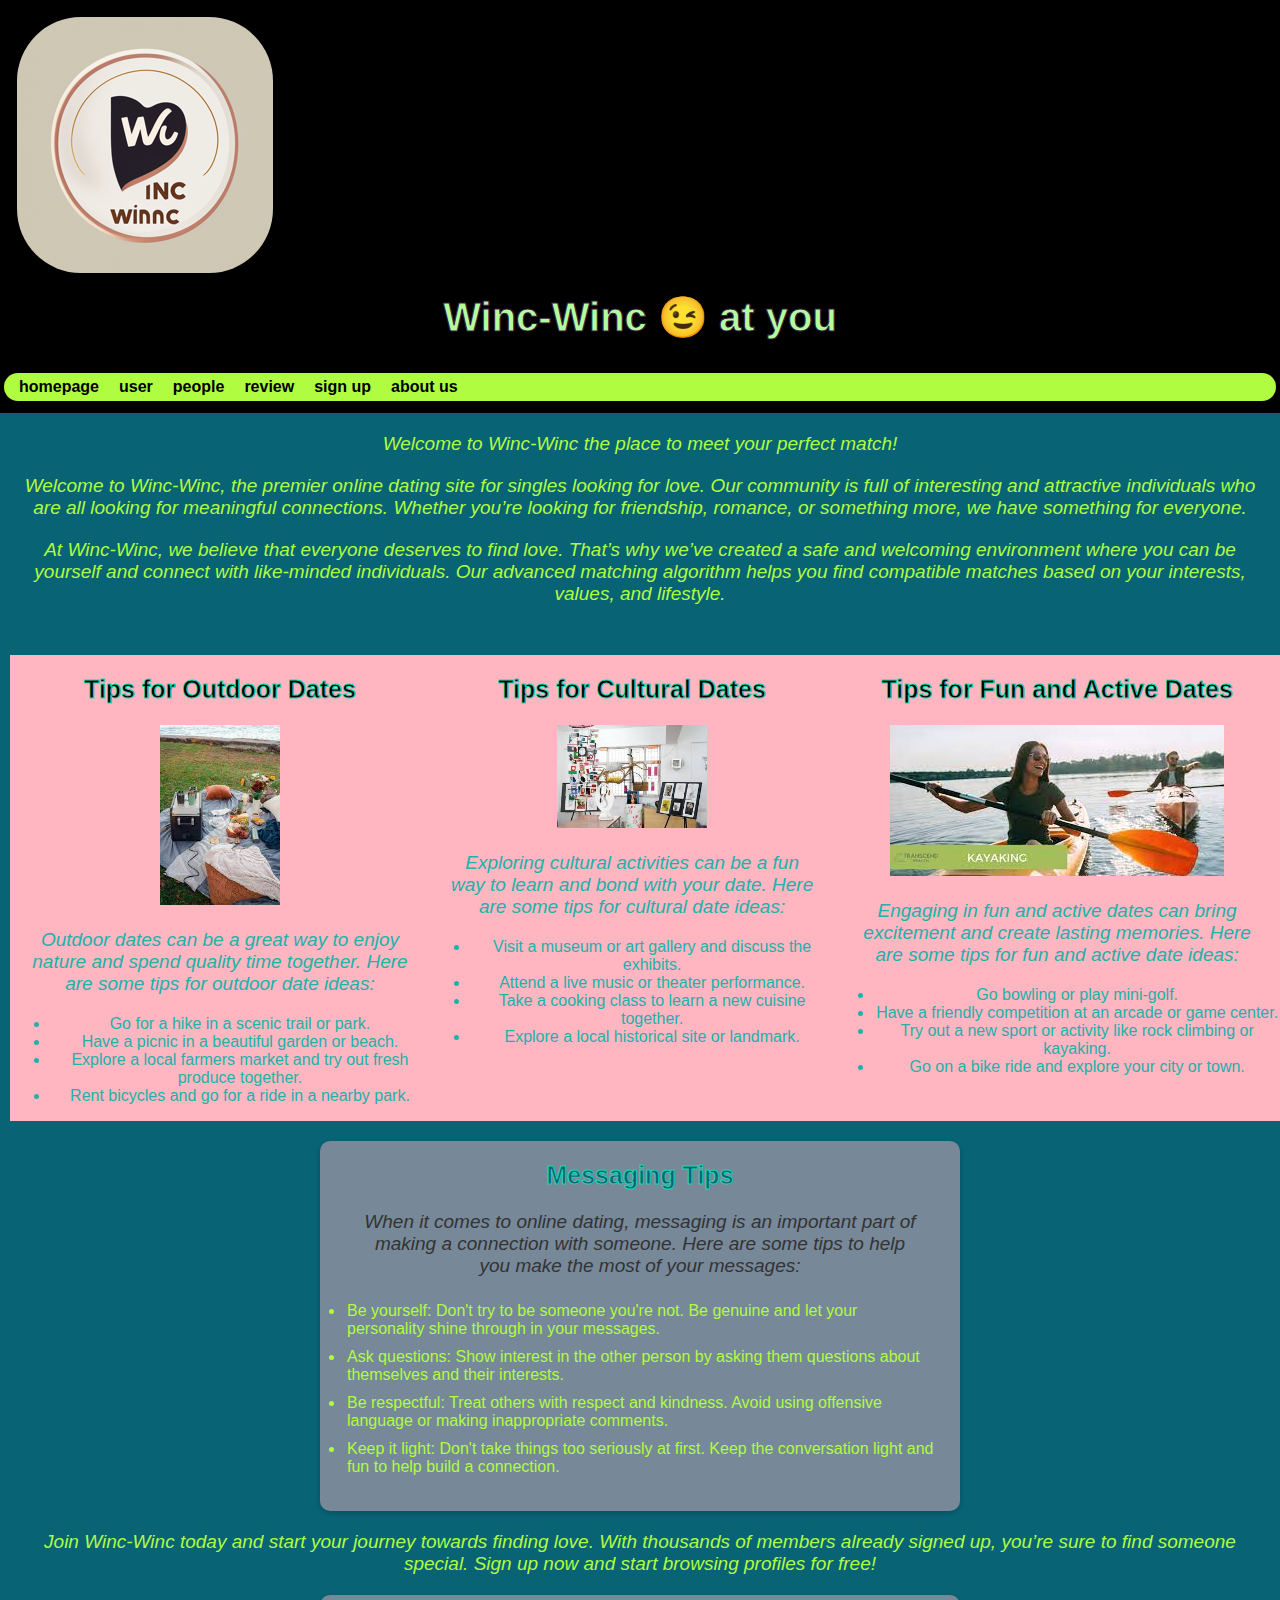
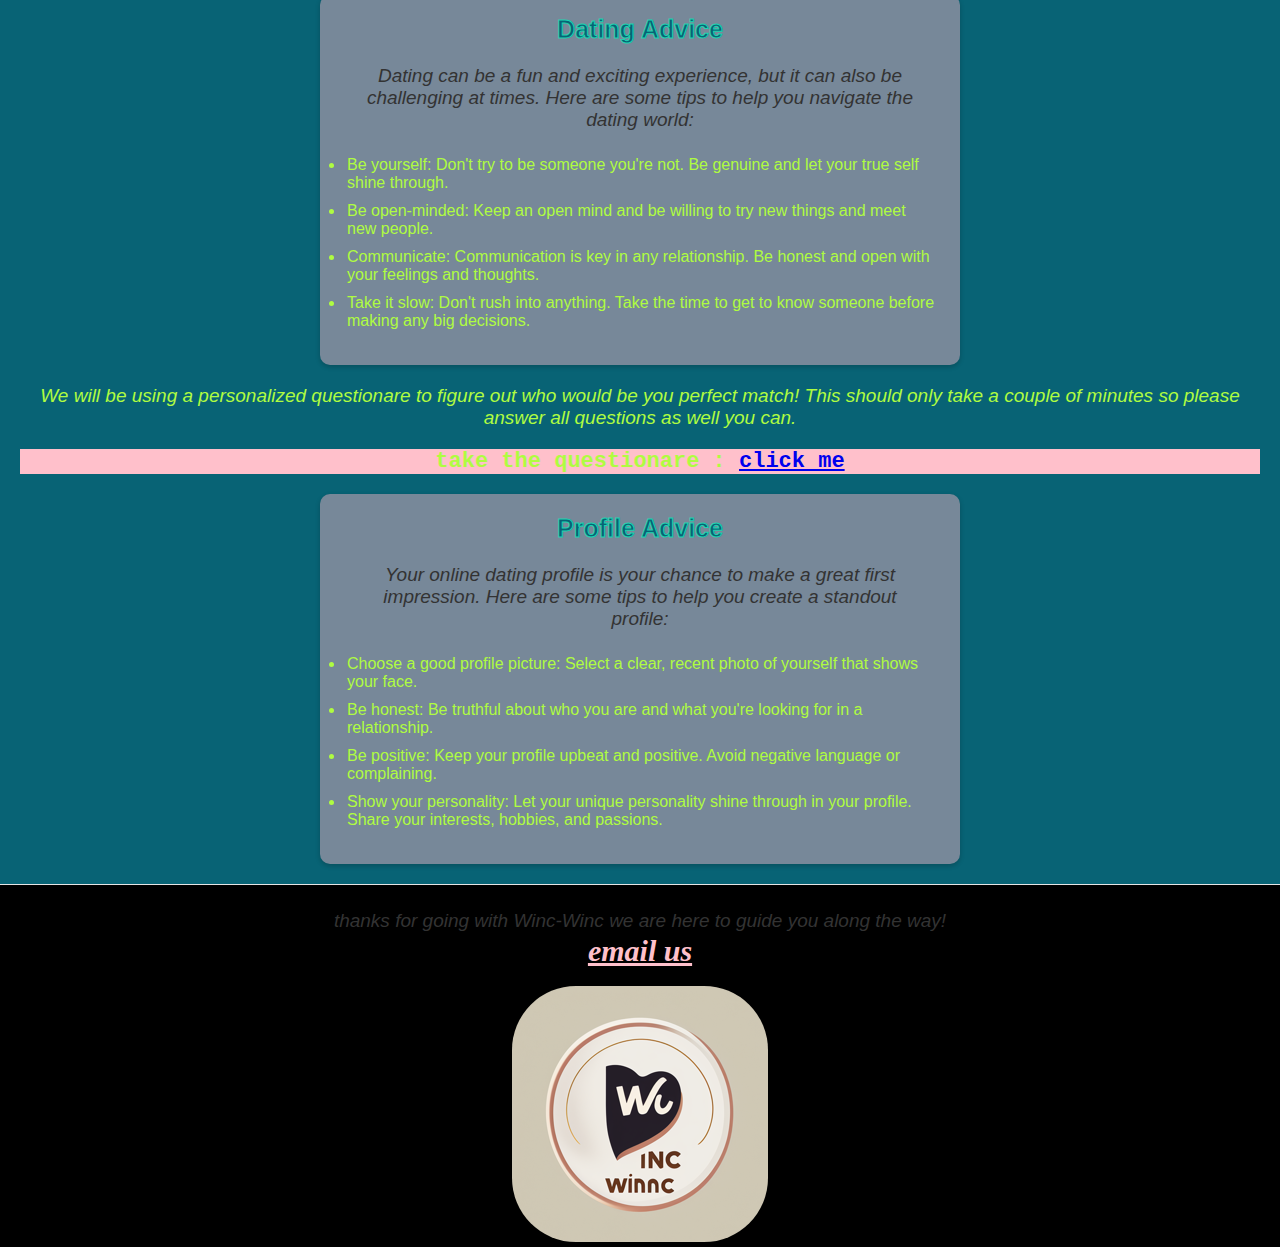
<file: index.html>
<!DOCTYPE html>
<html>

<head>
  <meta charset="utf-8">
  <meta name="viewport" content="width=device-width">
  <title>home page</title>
  <link href="style.css" rel="stylesheet" type="text/css" />
</head>
</div>

<body>
  <header>
    <div class="image">
      <a href="https://www.thehivearcade.com" target="_blanc"><img src="./images/hotpot.png" alt="wincwinclogo"
          id="headerimage"></a>

    </div>
    <h1>Winc-Winc 😉 at you</h1>
    <nav>
      <ul>
        <li><a href="index.html">homepage</a></li>
        <li><a href="./pages/user.html">user</a></li>
        <li><a href="./pages/people.html">people</a></li>
        <li><a href="./pages/reviews.html">review</a></li>
        <li><a href="./pages/signup.html">sign up</a></li>
        <li><a href="./pages/about.html">about us</a></li>
      </ul>
    </nav>
  </header>
  <p>Welcome to Winc-Winc the place to meet your perfect match!</p>
  <p>
    Welcome to Winc-Winc, the premier online dating site for singles looking for love. Our community is full of
    interesting and attractive individuals who are all looking for meaningful connections. Whether you’re looking for
    friendship, romance, or something more, we have something for everyone.</p>
  <p>At Winc-Winc, we believe that everyone deserves to find love. That’s why we’ve created a safe and welcoming
    environment where you can be yourself and connect with like-minded individuals. Our advanced matching algorithm
    helps you find compatible matches based on your interests, values, and lifestyle.</p>
  <!-- Messaging Tips -->

  <div class="content-box">
    <article>
      <h2>Tips for Outdoor Dates</h2>
      <img src="images/date_tips/picnic.jpg" width="120px">
      <p>Outdoor dates can be a great way to enjoy nature and spend quality time together. Here
        are some tips for outdoor date ideas:</p>
      <ul>
        <li>Go for a hike in a scenic trail or park.</li>
        <li>Have a picnic in a beautiful garden or beach.</li>
        <li>Explore a local farmers market and try out fresh produce together.</li>
        <li>Rent bicycles and go for a ride in a nearby park.</li>
      </ul>
    </article>
    <article>
      <h2>Tips for Cultural Dates</h2>
      <img src="images/date_tips/art.jpg" width="150px">
      <p>Exploring cultural activities can be a fun way to learn and bond with your date. Here are some tips for
        cultural date ideas:</p>
      <ul>
        <li>Visit a museum or art gallery and discuss the exhibits.</li>
        <li>Attend a live music or theater performance.</li>
        <li>Take a cooking class to learn a new cuisine together.</li>
        <li>Explore a local historical site or landmark.</li>
      </ul>
    </article>
    <article>
      <h2>Tips for Fun and Active Dates</h2>
      <img src="images/date_tips/kajak.jpg" width="=120px">
      <p>Engaging in fun and active dates can bring excitement and create lasting memories. Here are some tips for fun
        and active date ideas:</p>
      <ul>
        <li>Go bowling or play mini-golf.</li>
        <li>Have a friendly competition at an arcade or game center.</li>
        <li>Try out a new sport or activity like rock climbing or kayaking.</li>
        <li>Go on a bike ride and explore your city or town.</li>
      </ul>
    </article>
  </div>

  <div class="container">
    <article>
      <h2>Messaging Tips</h2>
      <p>When it comes to online dating, messaging is an important part of making a connection with someone. Here are
        some
        tips to help you make the most of your messages:</p>
      <ul>
        <li>Be yourself: Don't try to be someone you're not. Be genuine and let your personality shine through in your
          messages.</li>
        <li>Ask questions: Show interest in the other person by asking them questions about themselves and their
          interests.</li>
        <li>Be respectful: Treat others with respect and kindness. Avoid using offensive language or making
          inappropriate
          comments.</li>
        <li>Keep it light: Don't take things too seriously at first. Keep the conversation light and fun to help build a
          connection.</li>
      </ul>
  </div>
  </article>
  <p>Join Winc-Winc today and start your journey towards finding love. With thousands of members already signed up,
    you’re sure to find someone special. Sign up now and start browsing profiles for free!
  </p>
  <!-- Dating Advice -->
  <div class="container">
    <article>
      <h2>Dating Advice</h2>
      <p>Dating can be a fun and exciting experience, but it can also be challenging at times. Here are some tips to
        help
        you navigate the dating world:</p>
      <ul>
        <li>Be yourself: Don't try to be someone you're not. Be genuine and let your true self shine through.</li>
        <li>Be open-minded: Keep an open mind and be willing to try new things and meet new people.</li>
        <li>Communicate: Communication is key in any relationship. Be honest and open with your feelings and thoughts.
        </li>
        <li>Take it slow: Don't rush into anything. Take the time to get to know someone before making any big
          decisions.
        </li>
      </ul>
  </div>
  </article>

  <p>We will be using a personalized questionare to figure out who would be you perfect match!
    This should only take a couple of minutes so please answer all questions as well you can.</p>

  <p id="questionarelink">take the questionare : <a href="./pages/user.html">click me</a></p>
  <script src="script.js"></script>
  <!-- Profile Advice -->
  <div class="container">
    <article>
      <h2>Profile Advice</h2>
      <p>Your online dating profile is your chance to make a great first impression. Here are some tips to help you
        create a standout profile:</p>
      <ul>
        <li>Choose a good profile picture: Select a clear, recent photo of yourself that shows your face.</li>
        <li>Be honest: Be truthful about who you are and what you're looking for in a relationship.</li>
        <li>Be positive: Keep your profile upbeat and positive. Avoid negative language or complaining.</li>
        <li>Show your personality: Let your unique personality shine through in your profile. Share your interests,
          hobbies, and passions.</li>
      </ul>
  </div>
  </article>
  <footer>
    <p>thanks for going with Winc-Winc we are here to guide you along the way!</p>
    <a href="www.thehivearcade.com" <a href="mailto:example@email.com">email us</a>
    <div class="image">
      <a href="https://www.thehivearcade.com" target="_blanc"><img src="/images/hotpot.png" alt="wincwinclogo"
          id="footerimage"></a>
    </div>
  </footer>
</body>

</html>
</file>
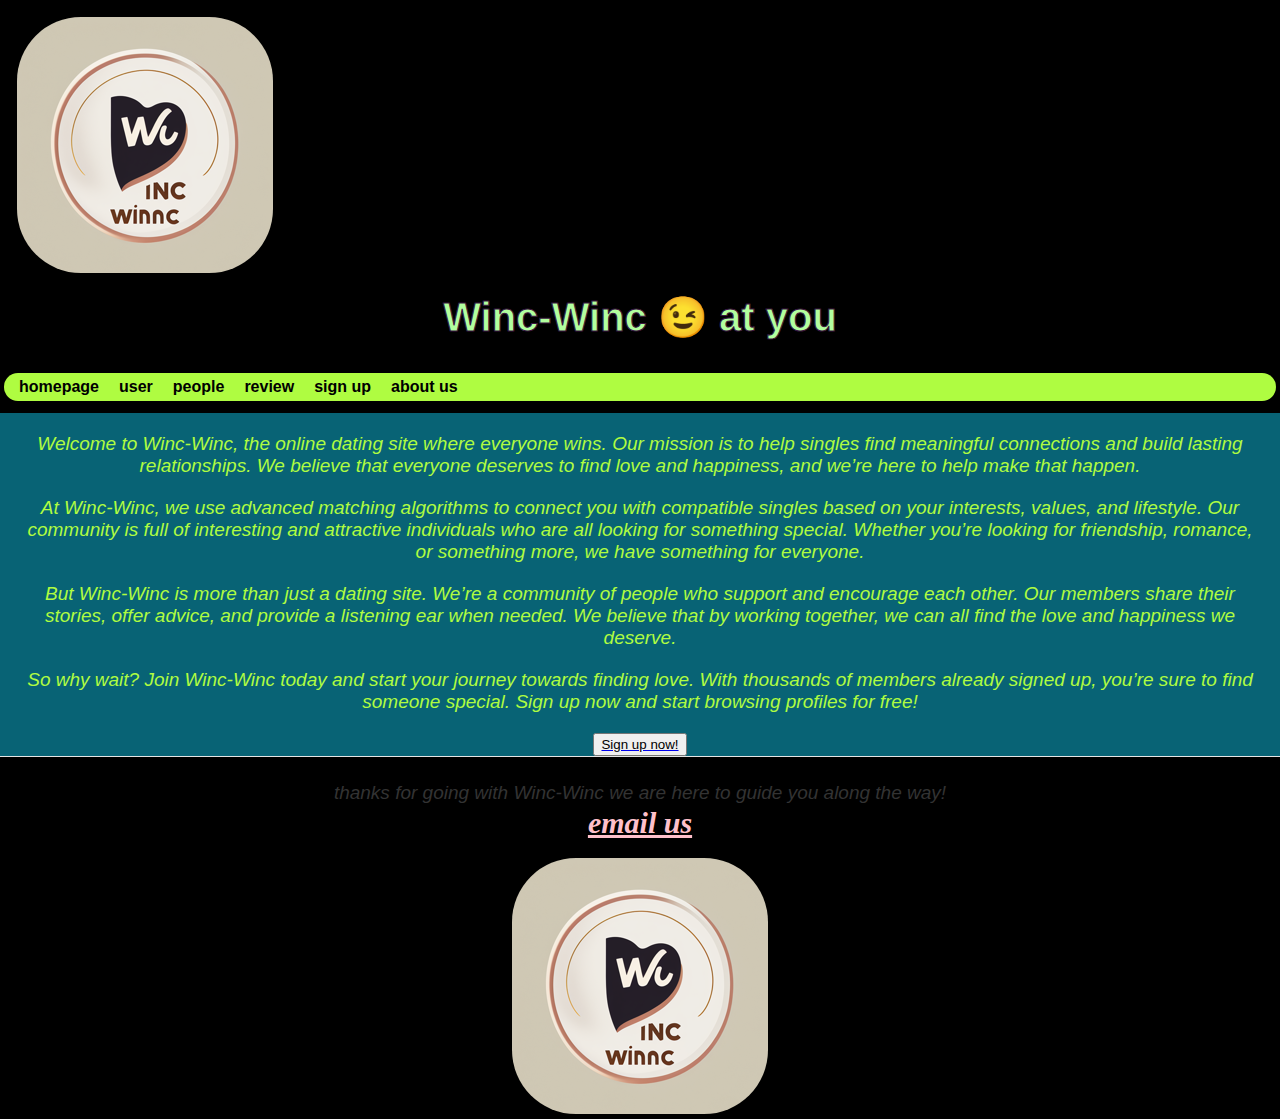
<file: pages/about.html>
<!DOCTYPE html>
<html>

<head>
  <meta charset="utf-8">
  <meta name="viewport" content="width=device-width">
  <link href="../style.css" rel="stylesheet" type="text/css" />
  <title>about us</title>
  <header>
    <div class="image">
      <a href="https://www.thehivearcade.com" target="_blanc"><img src="../images/hotpot.png" alt="wincwinclogo"
          id="headerimage"></a>
    </div>
    <h1>Winc-Winc 😉 at you</h1>
    <nav>
      <ul>
        <li><a href="../index.html">homepage</a></li>
        <li><a href="user.html">user</a></li>
        <li><a href="people.html">people</a></li>
        <li><a href="reviews.html">review</a></li>
        <li><a href="signup.html">sign up</a></li>
        <li><a href="about.html">about us</a></li>
      </ul>
    </nav>
  </header>
</head>

<body>
  <p>Welcome to Winc-Winc, the online dating site where everyone wins. Our mission is to help singles find meaningful
    connections and build lasting relationships. We believe that everyone deserves to find love and happiness, and we’re
    here to help make that happen.</p>
  <p>At Winc-Winc, we use advanced matching algorithms to connect you with compatible singles based on your interests,
    values, and lifestyle. Our community is full of interesting and attractive individuals who are all looking for
    something special. Whether you’re looking for friendship, romance, or something more, we have something for
    everyone.</p>
  <p>But Winc-Winc is more than just a dating site. We’re a community of people who support and encourage each other.
    Our members share their stories, offer advice, and provide a listening ear when needed. We believe that by working
    together, we can all find the love and happiness we deserve.</p>
  <p>So why wait? Join Winc-Winc today and start your journey towards finding love. With thousands of members already
    signed up, you’re sure to find someone special. Sign up now and start browsing profiles for free!</p>
  <a href="/pages/signup.html">
    <button type="button" class="button">Sign up now!</button>
  </a>
  <footer>
    <p>thanks for going with Winc-Winc we are here to guide you along the way!</p>
    <a href="mailto:example@email.com">email us</a>
    <div class="image">
      <a href="https://www.thehivearcade.com" target="_blanc"><img src="../images/hotpot.png" alt="wincwinclogo"
          id="footerimage"></a>
    </div>
  </footer>
</body>

</html>
</file>
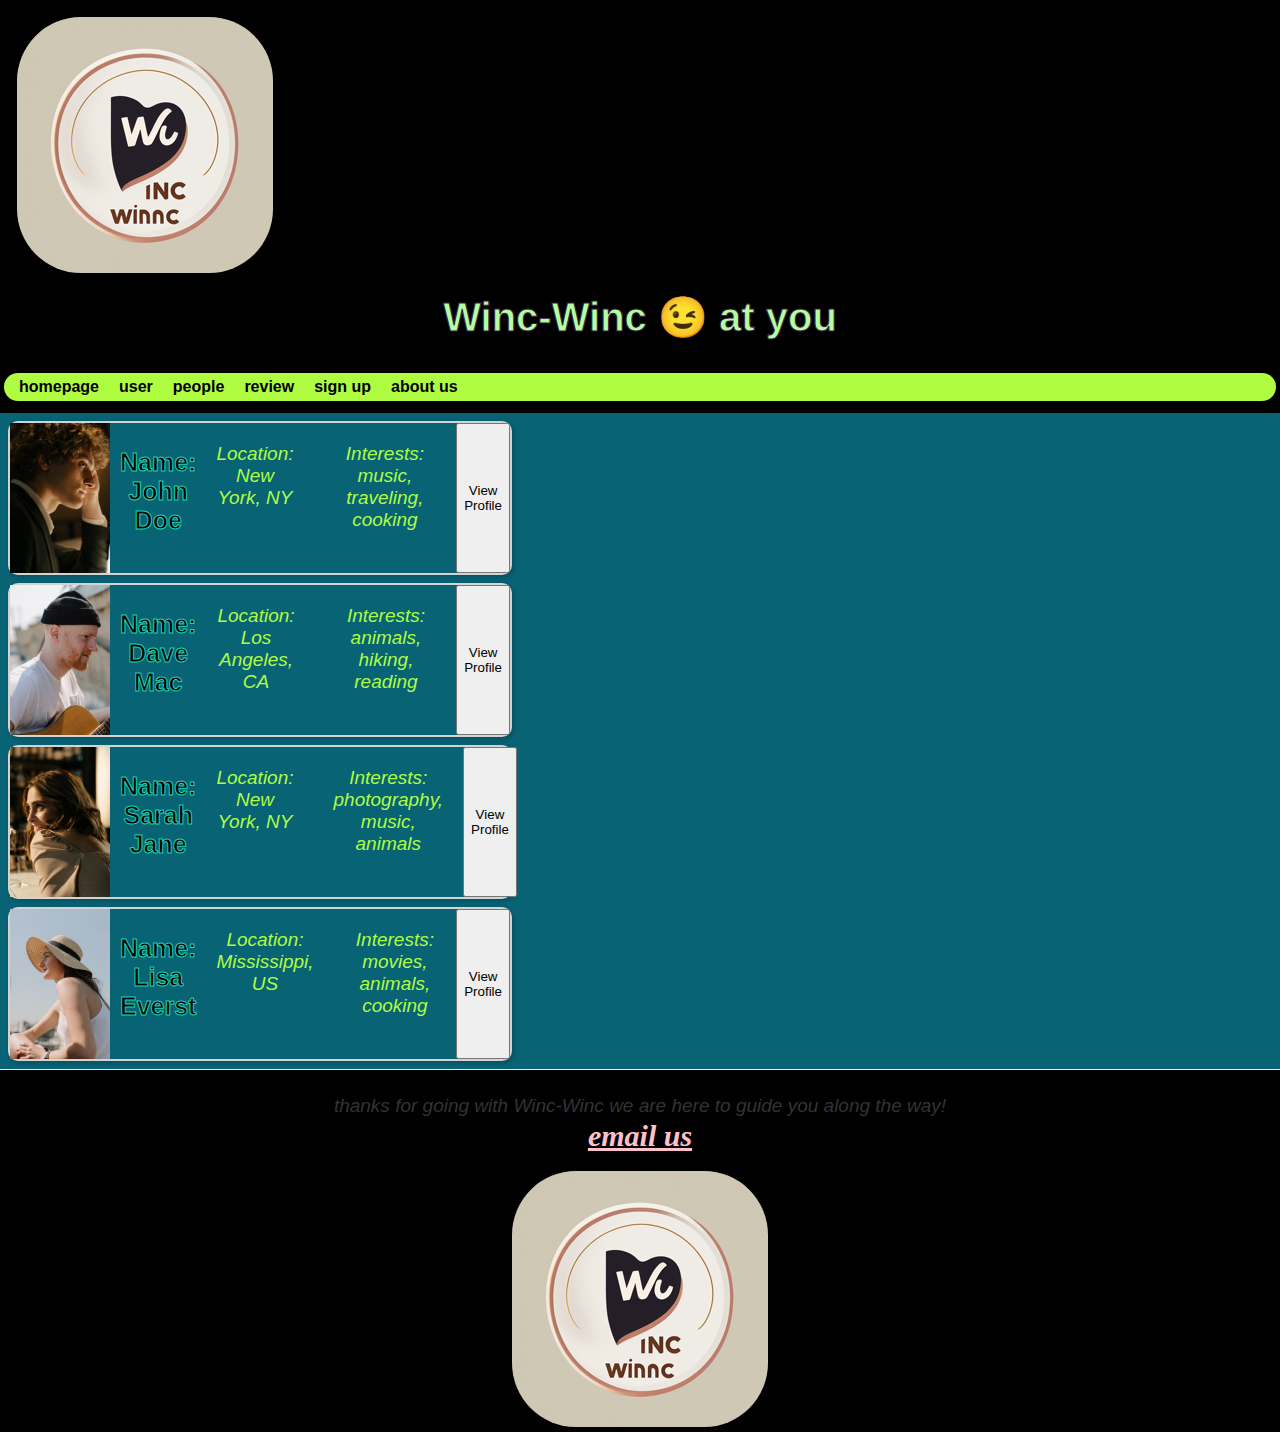
<file: pages/people.html>
<!DOCTYPE html>
<html>

<head>
  <meta charset="utf-8">
  <meta name="viewport" content="width=device-width">
  <link href="../style.css" rel="stylesheet" type="text/css" />
  <title>members</title>
</head>

<body>
  <header>
    <div class="image">
      <a href="https://www.thehivearcade.com" target="_blanc"><img src="../images/hotpot.png" alt="wincwinclogo"
          id="headerimage"></a>
    </div>
    <h1>Winc-Winc 😉 at you</h1>
    <nav>
      <ul>
        <li><a href="../index.html">homepage</a></li>
        <li><a href="user.html">user</a></li>
        <li><a href="people.html">people</a></li>
        <li><a href="reviews.html">review</a></li>
        <li><a href="signup.html">sign up</a></li>
        <li><a href="about.html">about us</a></li>
      </ul>
    </nav>
  </header>

  <div class="profile-container">
    <div class="profile">
      <img src="../images/johndoe.jpg" alt="johndoeprofileimage">
      <h3>Name: John Doe</h3>
      <p>Location: New York, NY</p>
      <p>Interests: music, traveling, cooking</p>
      <button>View Profile</button>
      <!--not a working link button-->
    </div>
  </div>
  <div class="profile-container">
    <div class="profile">
      <img src="../images/davemac.jpg" alt="davemacprofileimage"></a>
      <h3>Name: Dave Mac</h3>
      <p>Location: Los Angeles, CA</p>
      <p>Interests: animals, hiking, reading</p>
      <button>View Profile</button>
      <!--not a working link button-->
    </div>
  </div>
  <div class="profile-container">
    <div class="profile">
      <img src="../images/sarahjane.jpg" alt="sarahjaneprofileimage">
      <h3>Name: Sarah Jane</h3>
      <p>Location: New York, NY</p>
      <p>Interests: photography, music, animals</p>
      <button>View Profile</button>
      <!--not a working link button-->
    </div>
  </div>
  <div class="profile-container">
    <div class="profile">
      <img src="../images/lisaeverst.jpg" alt="lisaeverstprofileimage">
      <h3>Name: Lisa Everst</h3>
      <p>Location: Mississippi, US </p>
      <p>Interests: movies, animals, cooking</p>
      <button>View Profile</button>
      <!--not a working link button-->
    </div>
  </div>
  <footer>
    <p>thanks for going with Winc-Winc we are here to guide you along the way!</p>
    <a href="mailto:example@email.com">email us</a>
    <div class="image">
      <a href="https://www.thehivearcade.com" target="_blanc"><img src="../images/hotpot.png" alt="wincwinclogo"
          id="footerimage"></a>
    </div>
  </footer>
  <script src="/script.js"></script>
</body>

</html>
</file>
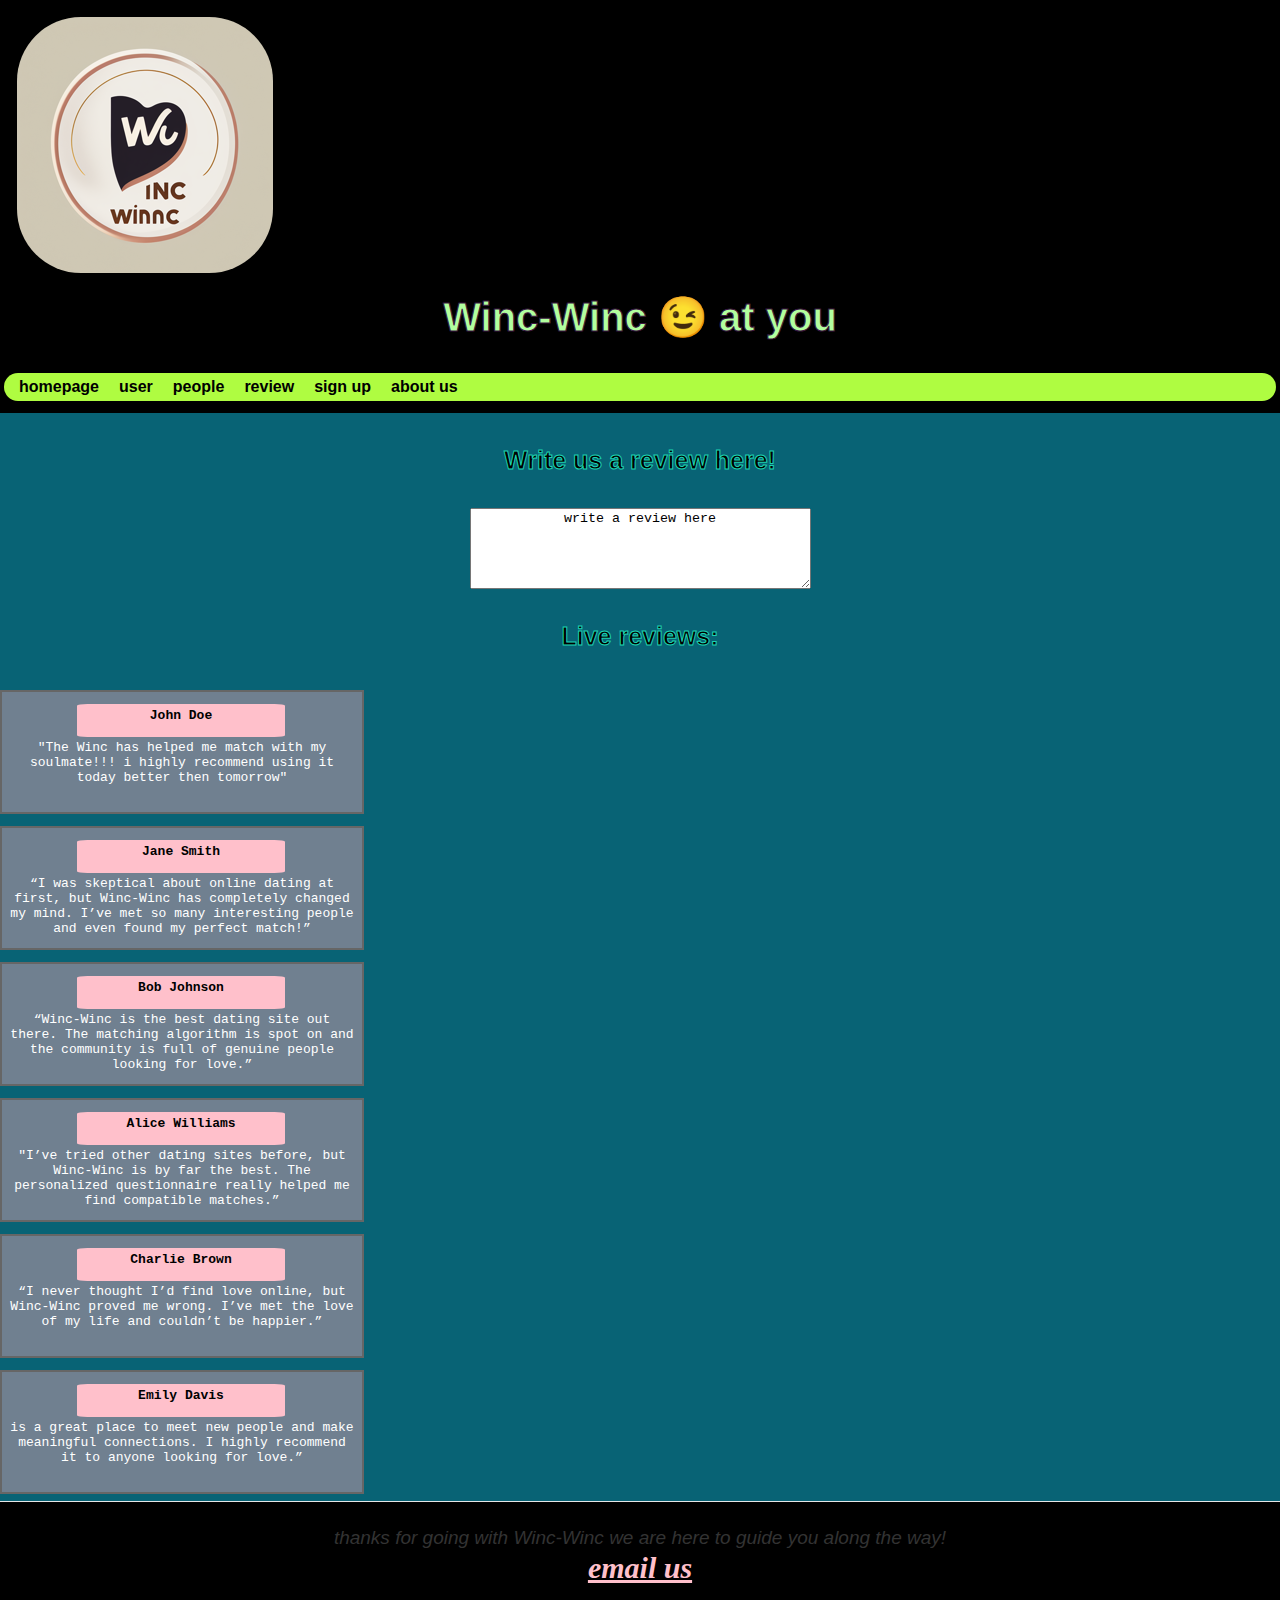
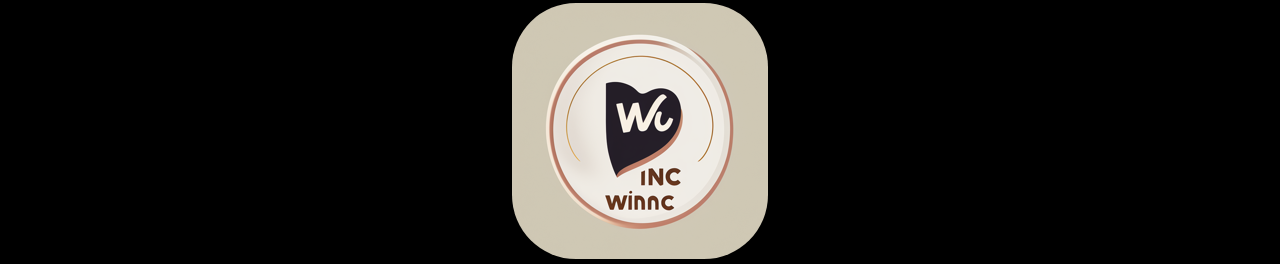
<file: pages/reviews.html>
<!DOCTYPE html>
<html>

<head>
  <meta charset="utf-8">
  <meta name="viewport" content="width=device-width">
  <link href="../style.css" rel="stylesheet" type="text/css" />
  <title>reviews</title>
</head>

<body>
  <header>
    <div class="image">
      <a href="https://www.thehivearcade.com" target="_blanc"><img src="../images/hotpot.png" alt="wincwinclogo"
          id="headerimage"></a>
    </div>
    <h1>Winc-Winc 😉 at you</h1>
    <nav>
      <ul>
        <li><a href="../index.html">homepage</a></li>
        <li><a href="user.html">user</a></li>
        <li><a href="people.html">people</a></li>
        <li><a href="reviews.html">review</a></li>
        <li><a href="signup.html">sign up</a></li>
        <li><a href="about.html">about us</a></li>
      </ul>
    </nav>
  </header>
  <h4>Write us a review here!</h4>
  <textarea rows="5" cols="40">write a review here</textarea>
  <h4>Live reviews:</h4>
  <div class="fake-textarea">
    <div class="name">John Doe</div>"The Winc has helped me match with my soulmate!!! i highly recommend using it today better
    then tomorrow"</div><br>
  <div class="fake-textarea"><div class="name">Jane Smith</div>“I was skeptical about online dating at first, but Winc-Winc has completely changed my
    mind. I’ve met so many interesting people and even found my perfect match!”</div><br>
  <div class="fake-textarea"><div class="name">Bob Johnson</div>“Winc-Winc is the best dating site out there. The matching algorithm is spot on and the
    community is full of genuine people looking for love.”</div><br>
  <div class="fake-textarea"><div class="name">Alice Williams</div>"I’ve tried other dating sites before, but Winc-Winc is by far the best. The personalized
    questionnaire really helped me find compatible matches.”</div><br>
  <div class="fake-textarea"><div class="name">Charlie Brown</div>“I never thought I’d find love online, but Winc-Winc proved me wrong. I’ve met the love of
    my life and couldn’t be happier.”</div><br>
  <div class="fake-textarea"><div class="name">Emily Davis</div> is a great place to meet new people and make meaningful connections. I highly
    recommend it to anyone looking for love.”</div><br>
  <footer>
    <p>thanks for going with Winc-Winc we are here to guide you along the way!</p>
    <a href="mailto:example@email.com">email us</a>
    <div class="image">
      <a href="https://www.thehivearcade.com" target="_blanc"><img src="../images/hotpot.png" alt="wincwinclogo"
          id="footerimage"></a>
    </div>
  </footer>
</body>

</html>
</file>
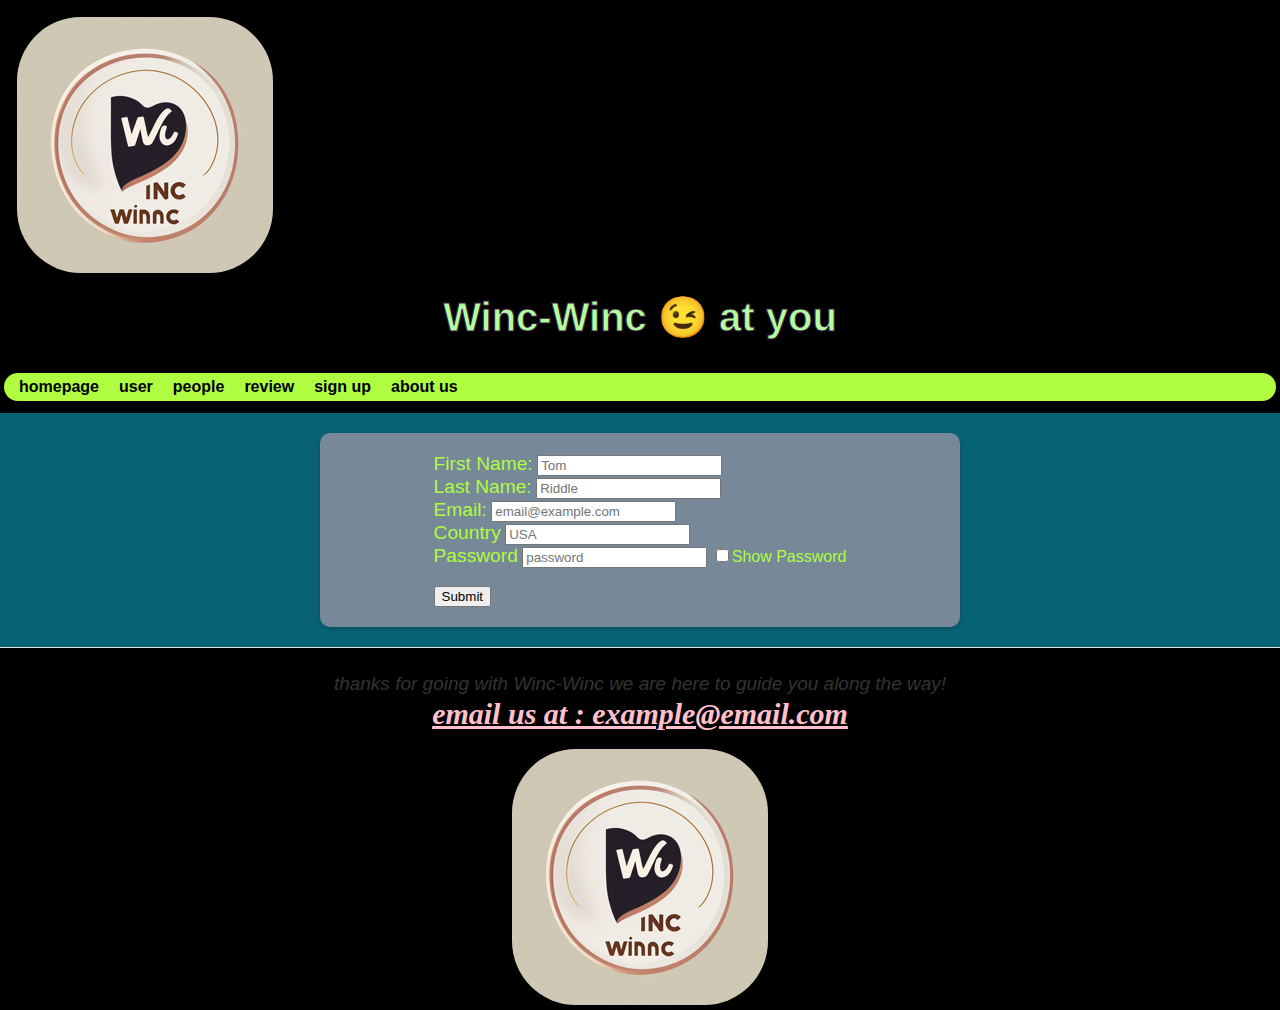
<file: pages/signup.html>
<!DOCTYPE html>
<html>

<head>
  <meta charset="utf-8">
  <meta name="viewport" content="width=device-width">
  <title>Sign Up</title>
  <link href="../style.css" rel="stylesheet" type="text/css" />
</head>

<body>
  <header>
    <div class="image">
      <a href="https://www.thehivearcade.com" target="_blanc"><img src="../images/hotpot.png" alt="wincwinclogo"
          id="headerimage"></a>
    </div>
    <h1>Winc-Winc 😉 at you</h1>
    <nav>
      <ul>
        <li><a href="../index.html">homepage</a></li>
        <li><a href="user.html">user</a></li>
        <li><a href="people.html">people</a></li>
        <li><a href="reviews.html">review</a></li>
        <li><a href="signup.html">sign up</a></li>
        <li><a href="about.html">about us</a></li>
      </ul>
    </nav>
  </header>
  <div class="container">
    <form action="/action_page.php" method="get">
      <label for="firstName">First Name:</label>
      <input type="text" id="firstName" name="firstName" placeholder="Tom" required><br>
      <label for="lastName">Last Name:</label>
      <input type="text" id="lastName" name="lastName" placeholder="Riddle" required><br>
      <label for="email">Email:</label>
      <input type="email" id="email" name="email" placeholder="email@example.com" required><br>
      <label for="country">Country</label>
      <input list="countries" id="country" name="country" placeholder="USA"><br>
      <label for="password">Password</label>
      <input type="password" id="password" name="password" placeholder="password" required>
      <input type="checkbox" onclick="showPassword()">Show Password<br><br>
      <input type="submit" value="Submit">
    </form>
  </div>
  <script src="/script.js"></script>
  <footer>
    <p>thanks for going with Winc-Winc we are here to guide you along the way!</p>
    <a href="mailto:example@email.com">email us at : example@email.com</a>
    <div class="image">
      <a href="https://www.thehivearcade.com" target="_blanc"><img src="../images/hotpot.png" alt="wincwinclogo"
          id="footerimage"></a>
    </div>
  </footer>
</body>
<datalist id="countries">
  <option value="Afghanistan" />
  <option value="Albania" />
  <option value="Algeria" />
  <option value="American Samoa" />
  <option value="Andorra" />
  <option value="Angola" />
  <option value="Anguilla" />
  <option value="Antarctica" />
  <option value="Antigua and Barbuda" />
  <option value="Argentina" />
  <option value="Armenia" />
  <option value="Aruba" />
  <option value="Australia" />
  <option value="Austria" />
  <option value="Azerbaijan" />
  <option value="Bahamas" />
  <option value="Bahrain" />
  <option value="Bangladesh" />
  <option value="Barbados" />
  <option value="Belarus" />
  <option value="Belgium" />
  <option value="Belize" />
  <option value="Benin" />
  <option value="Bermuda" />
  <option value="Bhutan" />
  <option value="Bolivia" />
  <option value="Bosnia and Herzegovina" />
  <option value="Botswana" />
  <option value="Bouvet Island" />
  <option value="Brazil" />
  <option value="British Indian Ocean Territory" />
  <option value="Brunei Darussalam" />
  <option value="Bulgaria" />
  <option value="Burkina Faso" />
  <option value="Burundi" />
  <option value="Cambodia" />
  <option value="Cameroon" />
  <option value="Canada" />
  <option value="Cape Verde" />
  <option value="Cayman Islands" />
  <option value="Central African Republic" />
  <option value="Chad" />
  <option value="Chile" />
  <option value="China" />
  <option value="Christmas Island" />
  <option value="Cocos (Keeling) Islands" />
  <option value="Colombia" />
  <option value="Comoros" />
  <option value="Congo" />
  <option value="Congo, The Democratic Republic of The" />
  <option value="Cook Islands" />
  <option value="Costa Rica" />
  <option value="Cote D'ivoire" />
  <option value="Croatia" />
  <option value="Cuba" />
  <option value="Cyprus" />
  <option value="Czech Republic" />
  <option value="Denmark" />
  <option value="Djibouti" />
  <option value="Dominica" />
  <option value="Dominican Republic" />
  <option value="Ecuador" />
  <option value="Egypt" />
  <option value="El Salvador" />
  <option value="Equatorial Guinea" />
  <option value="Eritrea" />
  <option value="Estonia" />
  <option value="Ethiopia" />
  <option value="Falkland Islands (Malvinas)" />
  <option value="Faroe Islands" />
  <option value="Fiji" />
  <option value="Finland" />
  <option value="France" />
  <option value="French Guiana" />
  <option value="French Polynesia" />
  <option value="French Southern Territories" />
  <option value="Gabon" />
  <option value="Gambia" />
  <option value="Georgia" />
  <option value="Germany" />
  <option value="Ghana" />
  <option value="Gibraltar" />
  <option value="Greece" />
  <option value="Greenland" />
  <option value="Grenada" />
  <option value="Guadeloupe" />
  <option value="Guam" />
  <option value="Guatemala" />
  <option value="Guinea" />
  <option value="Guinea-bissau" />
  <option value="Guyana" />
  <option value="Haiti" />
  <option value="Heard Island and Mcdonald Islands" />
  <option value="Holy See (Vatican City State)" />
  <option value="Honduras" />
  <option value="Hong Kong" />
  <option value="Hungary" />
  <option value="Iceland" />
  <option value="India" />
  <option value="Indonesia" />
  <option value="Iran, Islamic Republic of" />
  <option value="Iraq" />
  <option value="Ireland" />
  <option value="Israel" />
  <option value="Italy" />
  <option value="Jamaica" />
  <option value="Japan" />
  <option value="Jordan" />
  <option value="Kazakhstan" />
  <option value="Kenya" />
  <option value="Kiribati" />
  <option value="Korea, Democratic People's Republic of" />
  <option value="Korea, Republic of" />
  <option value="Kuwait" />
  <option value="Kyrgyzstan" />
  <option value="Lao People's Democratic Republic" />
  <option value="Latvia" />
  <option value="Lebanon" />
  <option value="Lesotho" />
  <option value="Liberia" />
  <option value="Libyan Arab Jamahiriya" />
  <option value="Liechtenstein" />
  <option value="Lithuania" />
  <option value="Luxembourg" />
  <option value="Macao" />
  <option value="Macedonia, The Former Yugoslav Republic of" />
  <option value="Madagascar" />
  <option value="Malawi" />
  <option value="Malaysia" />
  <option value="Maldives" />
  <option value="Mali" />
  <option value="Malta" />
  <option value="Marshall Islands" />
  <option value="Martinique" />
  <option value="Mauritania" />
  <option value="Mauritius" />
  <option value="Mayotte" />
  <option value="Mexico" />
  <option value="Micronesia, Federated States of" />
  <option value="Moldova, Republic of" />
  <option value="Monaco" />
  <option value="Mongolia" />
  <option value="Montserrat" />
  <option value="Morocco" />
  <option value="Mozambique" />
  <option value="Myanmar" />
  <option value="Namibia" />
  <option value="Nauru" />
  <option value="Nepal" />
  <option value="Netherlands" />
  <option value="Netherlands Antilles" />
  <option value="New Caledonia" />
  <option value="New Zealand" />
  <option value="Nicaragua" />
  <option value="Niger" />
  <option value="Nigeria" />
  <option value="Niue" />
  <option value="Norfolk Island" />
  <option value="Northern Mariana Islands" />
  <option value="Norway" />
  <option value="Oman" />
  <option value="Pakistan" />
  <option value="Palau" />
  <option value="Palestinian Territory, Occupied" />
  <option value="Panama" />
  <option value="Papua New Guinea" />
  <option value="Paraguay" />
  <option value="Peru" />
  <option value="Philippines" />
  <option value="Pitcairn" />
  <option value="Poland" />
  <option value="Portugal" />
  <option value="Puerto Rico" />
  <option value="Qatar" />
  <option value="Reunion" />
  <option value="Romania" />
  <option value="Russian Federation" />
  <option value="Rwanda" />
  <option value="Saint Helena" />
  <option value="Saint Kitts and Nevis" />
  <option value="Saint Lucia" />
  <option value="Saint Pierre and Miquelon" />
  <option value="Saint Vincent and The Grenadines" />
  <option value="Samoa" />
  <option value="San Marino" />
  <option value="Sao Tome and Principe" />
  <option value="Saudi Arabia" />
  <option value="Senegal" />
  <option value="Serbia and Montenegro" />
  <option value="Seychelles" />
  <option value="Sierra Leone" />
  <option value="Singapore" />
  <option value="Slovakia" />
  <option value="Slovenia" />
  <option value="Solomon Islands" />
  <option value="Somalia" />
  <option value="South Africa" />
  <option value="South Georgia and The South Sandwich Islands" />
  <option value="Spain" />
  <option value="Sri Lanka" />
  <option value="Sudan" />
  <option value="Suriname" />
  <option value="Svalbard and Jan Mayen" />
  <option value="Swaziland" />
  <option value="Sweden" />
  <option value="Switzerland" />
  <option value="Syrian Arab Republic" />
  <option value="Taiwan, Province of China" />
  <option value="Tajikistan" />
  <option value="Tanzania, United Republic of" />
  <option value="Thailand" />
  <option value="Timor-leste" />
  <option value="Togo" />
  <option value="Tokelau" />
  <option value="Tonga" />
  <option value="Trinidad and Tobago" />
  <option value="Tunisia" />
  <option value="Turkey" />
  <option value="Turkmenistan" />
  <option value="Turks and Caicos Islands" />
  <option value="Tuvalu" />
  <option value="Uganda" />
  <option value="Ukraine" />
  <option value="United Arab Emirates" />
  <option value="United Kingdom" />
  <option value="United States" />
  <option value="United States Minor Outlying Islands" />
  <option value="Uruguay" />
  <option value="Uzbekistan" />
  <option value="Vanuatu" />
  <option value="Venezuela" />
  <option value="Viet Nam" />
  <option value="Virgin Islands, British" />
  <option value="Virgin Islands, U.S" />
  <option value="Wallis and Futuna" />
  <option value="Western Sahara" />
  <option value="Yemen" />
  <option value="Zambia" />
  <option value="Zimbabwe" />
</datalist>

</html>
</file>
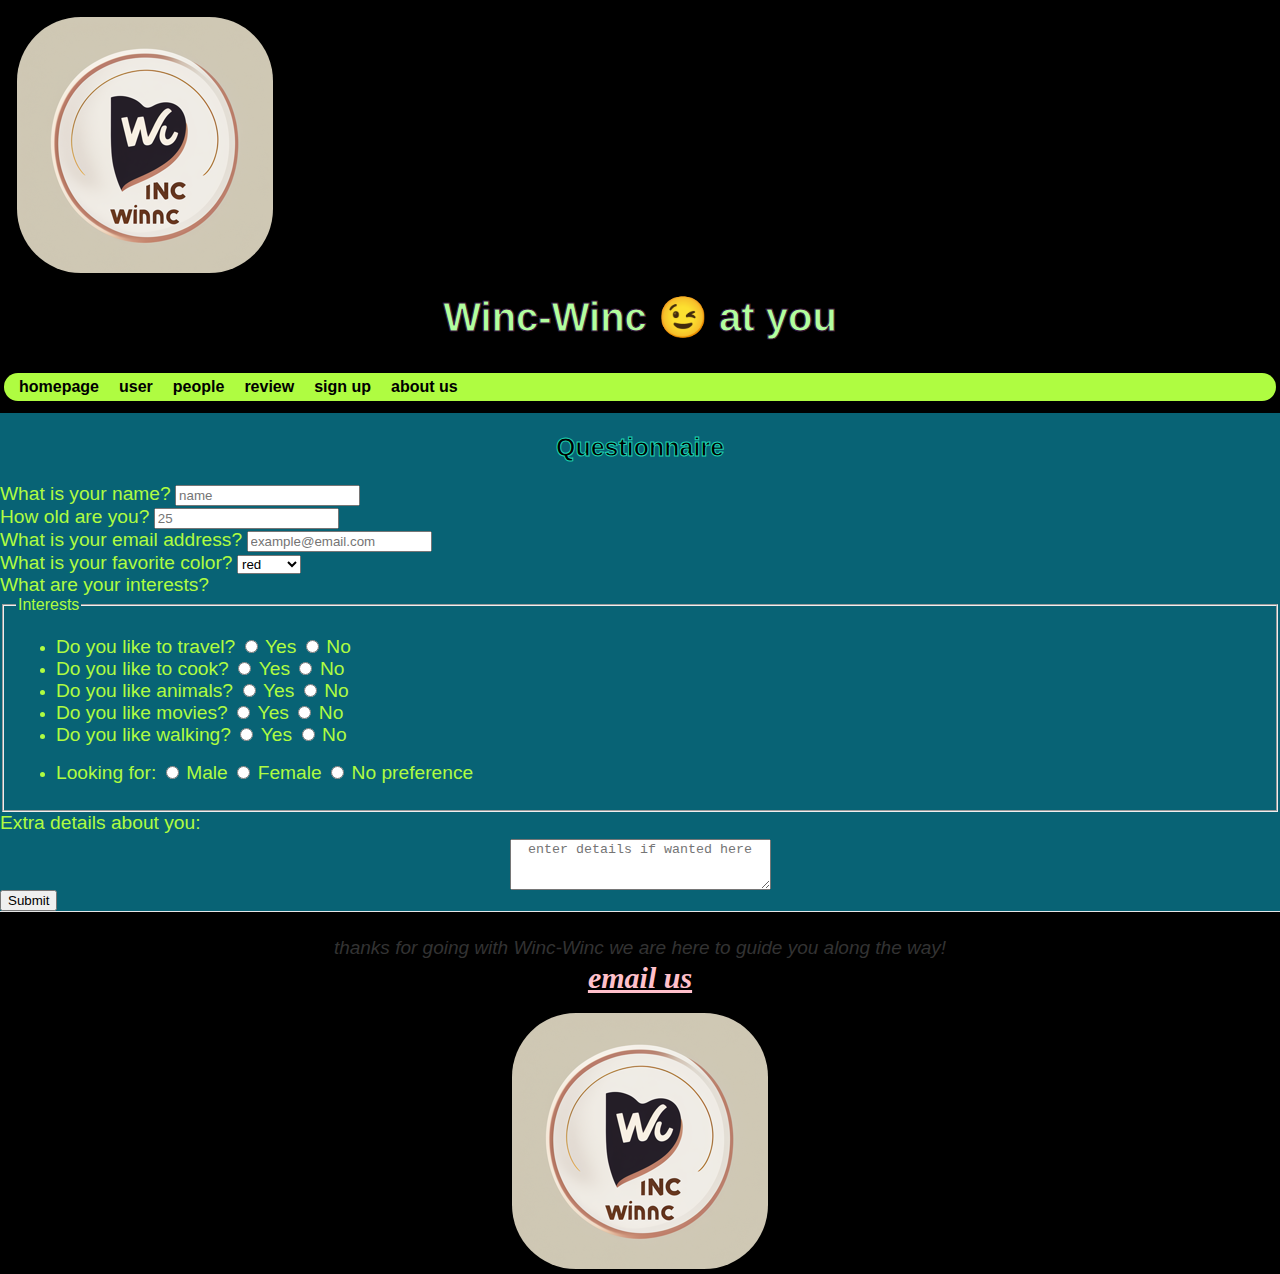
<file: pages/user.html>
<!DOCTYPE html>
<html>

<head>
  <meta charset="utf-8">
  <meta name="viewport" content="width=device-width">
  <link href="../style.css" rel="stylesheet" type="text/css" />
  <title>userpage</title>
</head>

<body>
  <header>
    <div class="image">
      <a href="https://www.thehivearcade.com" target="_blanc"><img src="/images/hotpot.png" alt="wincwinclogo"
          id="headerimage"></a>
    </div>
    <h1>Winc-Winc 😉 at you</h1>
    <nav>
      <ul>
        <li><a href="../index.html">homepage</a></li>
        <li><a href="user.html">user</a></li>
        <li><a href="people.html">people</a></li>
        <li><a href="reviews.html">review</a></li>
        <li><a href="signup.html">sign up</a></li>
        <li><a href="about.html">about us</a></li>
      </ul>
    </nav>
  </header>
  <form onsubmit="formSubmitted()">
    <h2>Questionnaire</h2>
    <label for="name">What is your name?</label>
    <input type="text" id="name" name="name" placeholder="name" required><br>

    <label for="age">How old are you?</label>
    <input type="number" id="age" name="age" placeholder="25" required><br>

    <label for="email">What is your email address?</label>
    <input type="email" id="email" name="email" placeholder="example@email.com" required><br>

    <label for="favcolor">What is your favorite color?</label>
    <select name="favcolor" id="favcolor">
      option value="">--choice your favorite color</option>
      <option value="red">red</option>
      <option value="blue">blue</option>
      <option value="green">green</option>
      <option value="purple">purple</option>
      <option value="yellow">yellow</option>
      <option value="pink">pink</option>
      <option value="orange">orange</option>
      <option value="brown">brown</option>
      <option value="cyan">cyan</option>
      <option value="other">other</option>
    </select><br>
    <label for="interests">What are your interests?</label>
    <fieldset>
      <legend>Interests</legend>
      <ul>
        <li>
          <label>Do you like to travel?</label>
          <input type="radio" id="travel-yes" name="travel" value="yes">
          <label for="travel-yes">Yes</label>
          <input type="radio" id="travel-no" name="travel" value="no">
          <label for="travel-no">No</label>
        </li>
        <li>
          <label>Do you like to cook?</label>
          <input type="radio" id="cook-yes" name="cook" value="yes">
          <label for="cook-yes">Yes</label>
          <input type="radio" id="cook-no" name="cook" value="no">
          <label for="cook-no">No</label>
        </li>
        <li>
          <label>Do you like animals?</label>
          <input type="radio" id="animals-yes" name="animals" value="yes">
          <label for="animals-yes">Yes</label>
          <input type="radio" id="animals-no" name="animals" value="no">
          <label for="animals-no">No</label>
        </li>
        <li>
          <label>Do you like movies?</label>
          <input type="radio" id="movies-yes" name="movies" value="yes">
          <label for="movies-yes">Yes</label>
          <input type="radio" id="movies-no" name="movies" value="no">
          <label for="movies-no">No</label>
        </li>
        <li>
          <label>Do you like walking?</label>
          <input type="radio" id="walking-yes" name="walking" value="yes">
          <label for="walking-yes">Yes</label>
          <input type="radio" id="walking-no" name="walking" value="no">
          <label for="walking-no">No</label>
        </li>
      </ul>
      <ul>
        <li>
          <label>Looking for:</label>
          <input type="radio" id="male" name="gender" value="male">
          <label for="male">Male</label>
          <input type="radio" id="female" name="gender" value="female">
          <label for="female">Female</label>
          <input type="radio" id="nopreference" name="gender" value="No preference">
          <label for="No preference">No preference</label>
        </li>
      </ul>
    </fieldset>
    <label>Extra details about you:</label>
    <textarea rows="3" cols="30" placeholder="enter details if wanted here"></textarea>
    <input type="submit" value="Submit"><br>
  </form>
  <footer>
    <p>thanks for going with Winc-Winc we are here to guide you along the way!</p>
    <a href="mailto:example@email.com">email us</a>
    <div class="image">
      <a href="https://www.thehivearcade.com" target="_blanc"><img src="../images/hotpot.png" alt="wincwinclogo"
          id="footerimage"></a>
    </div>
  </footer>
  <script src="/script.js"></script>
</body>

</html>
</file>
<file: style.css>
body {
  margin: 0;
  background-color: #086375;
  color: #AFFC41;
  font-family: \'Open Sans\', sans-serif;
}

button {
  margin: 0 auto;
  display: block;
  padding-top: 2px;
  padding-bottom: 2px;
}

footer {
  color: #333;
  text-align: center;
  background-color: black;
  padding: 5px;
  box-sizing: border-box;
  font-size: 14px;
  line-height: 1.5;
  width: 100%;
  border-top: 1px solid #e5e5e5;
}

footer>a {
  color: pink;
  font: bold italic 30px verdana;
  position: relative;
  top: -18px;
}

form {
  flex-direction: column;
  align-items: center;
}

h1 {
  box-sizing: content-box;
  padding: 5px;
  color: #b2ff9e;
  -webkit-text-stroke: #3c1642 1px;
  text-align: center;
  font-size: 2.5rem;
}

h2,
h3,
h4,
h5 {
  color: black;
  -webkit-text-stroke: #1dd3b0 1px;
  text-align: center;
  font-size: 25px;
}

header {
  background-color: black;
  padding: 2px;
  font-weight: bold;
}



input[type=\"submit\"] {
  font-size: 1.2rem;
  padding: 5px 10px;
  margin-top: 20px;
}

input[type=\"text\"],
input[type=\"email\"],
input[type=\"password\"] {
  font-size: 1.2rem;
  padding: 5px;
  margin-top: 10px;
}

label {
  font-size: 1.2rem;
  margin-top: 10px;
}

nav a {
  text-decoration: none;
  color: black;
}

nav a:hover {
  background-color: #1DD3B0;
  color: #fff;
  padding: 9px;
}

nav li {
  margin: 0 10px;
}

nav ul {
  list-style: none;
  margin: 0;
  padding: 0;
  display: flex;
}

/* navigation menu styling  */
nav {
  display: flex;
  margin: 10px 2px;
  box-sizing: border-box;
  border-radius: 100px;
  justify-content: space-between;
  background-color: #AFFC41;
  padding: 5px;
}

p {
  text-align: center;
  font: italic normal 19px arial;
  margin: 20px;
}

/* new review box  */
textarea {
  display: block;
  margin-left: auto;
  margin-right: auto;
  margin-top: 5px;
  text-align: center;
}

.container h2 {
  margin-top: 0;
  color: #086375;
}

.container li {
  margin-bottom: 10px;
  padding-left: 2px;
}

.container p {
  color: #333;
}

.container ul {
  margin: 0;
  padding: 5px;
}

/* Container Styling */
.container {
  max-width: 600px;
  margin: 20px auto;
  padding: 20px;
  background-color: lightslategrey;
  border-radius: 10px;
  box-shadow: 0px 2px 5px rgba(0, 0, 0, 0.2);
  display: flex;
  flex-direction: column;
  align-items: center;
}

.content-box p {
  margin: ;
}

/* content box styling*/
.content-box {
  box-sizing: border-box;
  margin: 50px 0 10px 10px;
  display: flex;
  background-color: lightpink;
  color: lightseagreen;
  text-align: center;
}

/* fixed-reviews username styling */
.fake-textarea .name {
  display: block;
  position: relative;
  top: 2px;
  font-weight: bold;
  text-align: center;
  width: 200px;
  height: 25px;
  background-color: pink;
  border-radius: 5%;
  color: black;
  padding: 4px;
  margin: 5px 70px;
}

/* fixed-reviews styling  */
.fake-textarea {
  position: relative;
  display: inline-block;
  width: 350px;
  height: 110px;
  border: 2px solid #666;
  background-color: slategray;
  color: white;
  padding: 5px;
  margin-top: 5px;
  margin-bottom: 3px;
  font-family: monospace;
  overflow: auto;
  text-align: center;
}

.image img {
  transition: transform 0.3s ease;
  border-radius: 25%;
  box-sizing: border-box;
}

.image:hover img {
  transform: scale(1.1);
}

.profile img {
  width: 250px;
  height: 150px;
  margin-right: 10px;
}

.profile {
  display: flex;
  width: 500px;
  margin: 8px;
  text-align: center;
  border: 2px solid lightgrey;
  border-radius: 10px;
  box-shadow: 2px 2px 5px rgba(0, 0, 0, 0.2);
}

.profile-container {
  flex-wrap: wrap;
}

.profile-details {
  text-align: left;
}

#footerimage {
  position: sticky;
  left: 215px;
  bottom: -150px;
  display: block;
  margin: auto;
  width: auto;
}

#headerimage {
  position: relative;
  top: 15px;
  left: 15px;
  width: auto;
  height: auto;
}

#questionarelink {
  display: block;
  background-color: pink;
  font: bold normal 22px monospace;
}
</file>
